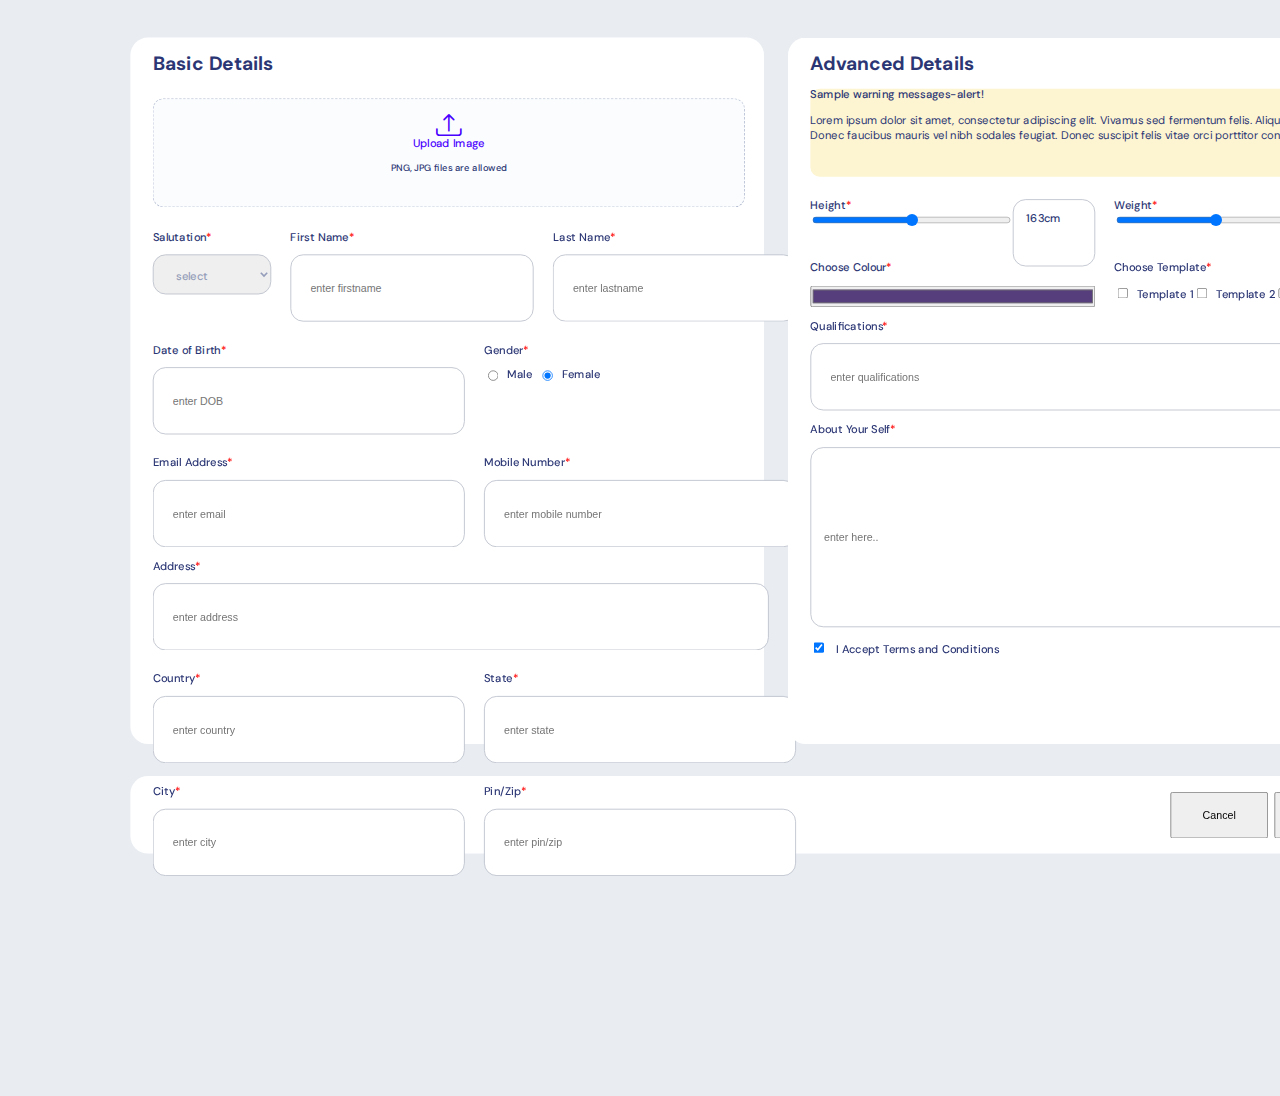
<file: index.html>
<!doctype html>
<html lang="en">

<head>

  <meta charset="utf-8">
  <meta name="viewport" content="width=device-width, initial-scale=1">
  <title>FORM</title>
  <link rel="stylesheet" href="https://cdn.jsdelivr.net/npm/bootstrap@5.3.7/dist/css/bootstrap.min.css"
    integrity="sha384-LN+7fdVzj6u52u30Kp6M/trliBMCMKTyK833zpbD+pXdCLuTusPj697FH4R/5mcr" crossorigin="anonymous">
  <link rel="stylesheet" href="https://cdn.jsdelivr.net/npm/bootstrap-icons@1.11.3/font/bootstrap-icons.css">
  <link rel="stylesheet" href="style.css">
  <link rel="preconnect" href="https://fonts.googleapis.com">
  <link rel="preconnect" href="https://fonts.gstatic.com" crossorigin>
  <link rel="stylesheet"
    href="https://fonts.googleapis.com/css2?family=DM+Sans:ital,opsz,wght@0,9..40,100..1000;1,9..40,100..1000&family=Roboto:ital,wght@0,100..900;1,100..900&display=swap">

</head>

<body>
  <div class="content-container">
    <div class="section-container">
      <div class="left-div">


        <h1 class="heading">Basic Details</h1>
        <div class="left-section">




          <div class="upload-image-container">
            <div class="upload-box">
              <input type="file" id="fileUpload" accept="image/png, image/jpeg" hidden>

              <label for="fileUpload" class="upload-label">
                <div class="mb-2">
                  <i class="bi bi-upload"></i>
                </div>
                <div class="fw-semibold" style="color:#4A00FF;">Upload Image</div>
                <div class="upload-text-muted">
                  <small class="text-muted d-block">PNG, JPG files are allowed</small>
                </div>
              </label>
            </div>
          </div>

          <div class="label-threecontainers">
            <div class="label-salutation">
              <label for="exampleFormControlInput1" class="input-name">
                Salutation<span class="star">*</span>
              </label>
              <select class="form-select">
                <option selected> select</option>
                <option value="1">One</option>
                <option value="2">Two</option>
                <option value="3">Three</option>
              </select>
            </div>
            <div class="label-firstname">
              <label for="exampleFormControlInput1" class="input-name">
                First Name<span class="star">*</span>
              </label>
              <div class="input-firstname-container">
                <input type="email" class="input-firstname" id="exampleFormControlInput1" placeholder="enter firstname">
              </div>
            </div>
            <div class="label-lastname">
              <label for="exampleFormControlInput1" class="input-name">
                Last Name<span class="star">*</span>
              </label>
              <div class="input-lastname-container">
                <input type="email" class="input-lastname" id="exampleFormControlInput1" placeholder="enter lastname">
              </div>
            </div>
          </div>

          <div class="label-containers">
            <div class="lable-dob">
              <label for="exampleFormControlInput1" class="input-name">
                Date of Birth<span class="star">*</span>
              </label>
              <div class="input-dob-container">
                <input type="email" class="input-dob" id="exampleFormControlInput1" placeholder="enter DOB">

              </div>
            </div>
            <div class="label-gender">
              <label for="exampleFormControlInput1" class="input-name">
                Gender<span class="star">*</span>
              </label>
              <div class="radio-container">
                <div class="form-check">
                  <input class="form-check-input" type="radio" name="radioDefault" id="radioDefault1">
                  <label class="form-check-label" for="radioDefault1">
                    Male
                  </label>
                </div>
                <div class="form-check">
                  <input class="form-check-input" type="radio" name="radioDefault" id="radioDefault2" checked>
                  <label class="form-check-label" for="radioDefault2">
                    Female
                  </label>
                </div>
              </div>
            </div>
          </div>

          <div class="label-containers">
            <div class="lable-email">
              <label for="exampleFormControlInput1" class="input-name">
                Email Address<span class="star">*</span>
              </label>
              <div class="input-country-container">
                <input type="email" class="input-email" id="exampleFormControlInput1" placeholder="enter email">
              </div>
            </div>
            <div class="label-state">
              <label for="exampleFormControlInput1" class="input-name">
                Mobile Number<span class="star">*</span>
              </label>
              <div class="input-state-container">
                <input type="email" class="input-mobile" id="exampleFormControlInput1"
                  placeholder="enter mobile number">
              </div>
            </div>
          </div>

          <div class="label-address">
            <label for="exampleFormControlInput1" class="input-name">
              Address<span class="star">*</span>
            </label>
            <div class="input-address-container">
              <input type="email" class="input-address" id="exampleFormControlInput1" placeholder="enter address">
            </div>
          </div>

          <div class="label-containers">
            <div class="lable-country">
              <label for="exampleFormControlInput1" class="input-name">
                Country<span class="star">*</span>
              </label>
              <div class="input-country-container">
                <input type="email" class="input-country" id="exampleFormControlInput1" placeholder="enter country">
              </div>
            </div>
            <div class="label-state">
              <label for="exampleFormControlInput1" class="input-name">
                State<span class="star">*</span>
              </label>
              <div class="input-state-container">
                <input type="email" class="input-state" id="exampleFormControlInput1" placeholder="enter state">
              </div>
            </div>
          </div>

          <div class="label-containers">
            <div class="lable-city">
              <label for="exampleFormControlInput1" class="input-name">
                City<span class="star">*</span>
              </label>
              <div class="input-city-container">
                <input type="email" class="input-city" id="exampleFormControlInput1" placeholder="enter city">
              </div>
            </div>
            <div class="label-pinzip">
              <label for="exampleFormControlInput1" class="input-name">
                Pin/Zip<span class="star">*</span>
              </label>
              <div class="input-pinzip-container">
                <input type="email" class="input-pinzip" id="exampleFormControlInput1" placeholder="enter pin/zip">
              </div>
            </div>
          </div>
        </div>
      </div>


      <div class="right-div">


        <h1 class="heading">Advanced Details</h1>
        <div class="right-section">


          <div class="alert alert-warning" role="alert">
            <span class="alert-heading"> Sample warning messages-alert!</span>
            <p class="alert-text">
              Lorem ipsum dolor sit amet, consectetur adipiscing elit. Vivamus sed fermentum felis. Aliquam erat
              volutpat.
              Donec faucibus mauris vel nibh sodales feugiat. Donec suscipit felis vitae orci porttitor congue.
            </p>
          </div>


          <div class="label-containers">
            <div class="height-container">
              <div class="label-height">
                <label for="exampleFormControlInput1" class="input-name">
                  Height<span class="star">*</span>
                </label>
                <label class="input-weight" for="customRange1"></label>
                <input type="range" class="form-range" id="customRange1">
              </div>
              <div class="height-indicator">
                163cm
              </div>
            </div>
            <div class="weight-container">
              <div class="label-weight">
                <label for="exampleFormControlInput1" class="input-name">
                  Weight<span class="star">*</span>
                </label>
                <label class="input-weight" for="customRange1"></label>
                <input type="range" class="form-range" id="customRange1">
              </div>
              <div class="weight-indicator">
                63kg
              </div>
            </div>
          </div>


          <div class="label-containers">
            <div class="lable-email">
              <label for="exampleFormControlInput1" class="input-name">
                Choose Colour<span class="star">*</span>
              </label>
              <div>
                <input type="color" class="form-control form-control-color" id="colorInput" value="#563d7c"
                  title="Choose your color">

              </div>
            </div>
            <div class="label-state">

              <label for="exampleFormControlInput1" class="input-name">
                Choose Template<span class="star">*</span>
              </label>
              <div class="choose-temp-check">
                <div class="form-check form-check-inline">
                  <input class="form-check-input" type="checkbox" id="inlineCheckbox1" value="option1">
                  <label class="form-check-label" for="inlineCheckbox1">Template 1</label>
                </div>
                <div class="form-check form-check-inline">
                  <input class="form-check-input" type="checkbox" id="inlineCheckbox2" value="option2">
                  <label class="form-check-label" for="inlineCheckbox2">Template 2</label>
                </div>
                <div class="form-check form-check-inline">
                  <input class="form-check-input" type="checkbox" id="inlineCheckbox3" value="option3">
                  <label class="form-check-label" for="inlineCheckbox3">Template 3</label>
                </div>
              </div>
            </div>
          </div>


          <div class="label-qualifications">
            <label for="exampleFormControlInput1" class="input-name">
              Qualifications<span class="star">*</span>
            </label>
            <div class="input-qualification-container">
              <input type="email" class="input-address" id="exampleFormControlInput1"
                placeholder="enter qualifications">
            </div>
          </div>
          <div class="label-aboutyourself">
            <label for="exampleFormControlInput1" class="input-name">
              About Your Self<span class="star">*</span>
            </label>
            <div class="input-aboutyourself-container">
              <input type="email" class="input-aboutyourself" id="exampleFormControlInput1" placeholder="enter here..">
            </div>
          </div>

          <div class="terms-and-conditions">
            <input class="form-check-input" type="checkbox" value="" id="checkChecked" checked>
            <label class="form-check-label" for="checkChecked">
              I Accept Terms and Conditions
            </label>
          </div>
        </div>
      </div>


    </div>
    <div class="footer">
      <div class="buttons">
        <div>
          <button type="button" class="btn btn-secondary">Cancel</button>
        </div>
        <div>
          <button type="submit" class="btn btn-primary">Save Changes</button>
        </div>
      </div>
    </div>
  </div>
  <script src="https://cdn.jsdelivr.net/npm/bootstrap@5.3.7/dist/js/bootstrap.bundle.min.js"
    integrity="sha384-ndDqU0Gzau9qJ1lfW4pNLlhNTkCfHzAVBReH9diLvGRem5+R9g2FzA8ZGN954O5Q"
    crossorigin="anonymous"></script>
</body>

</html>
</file>
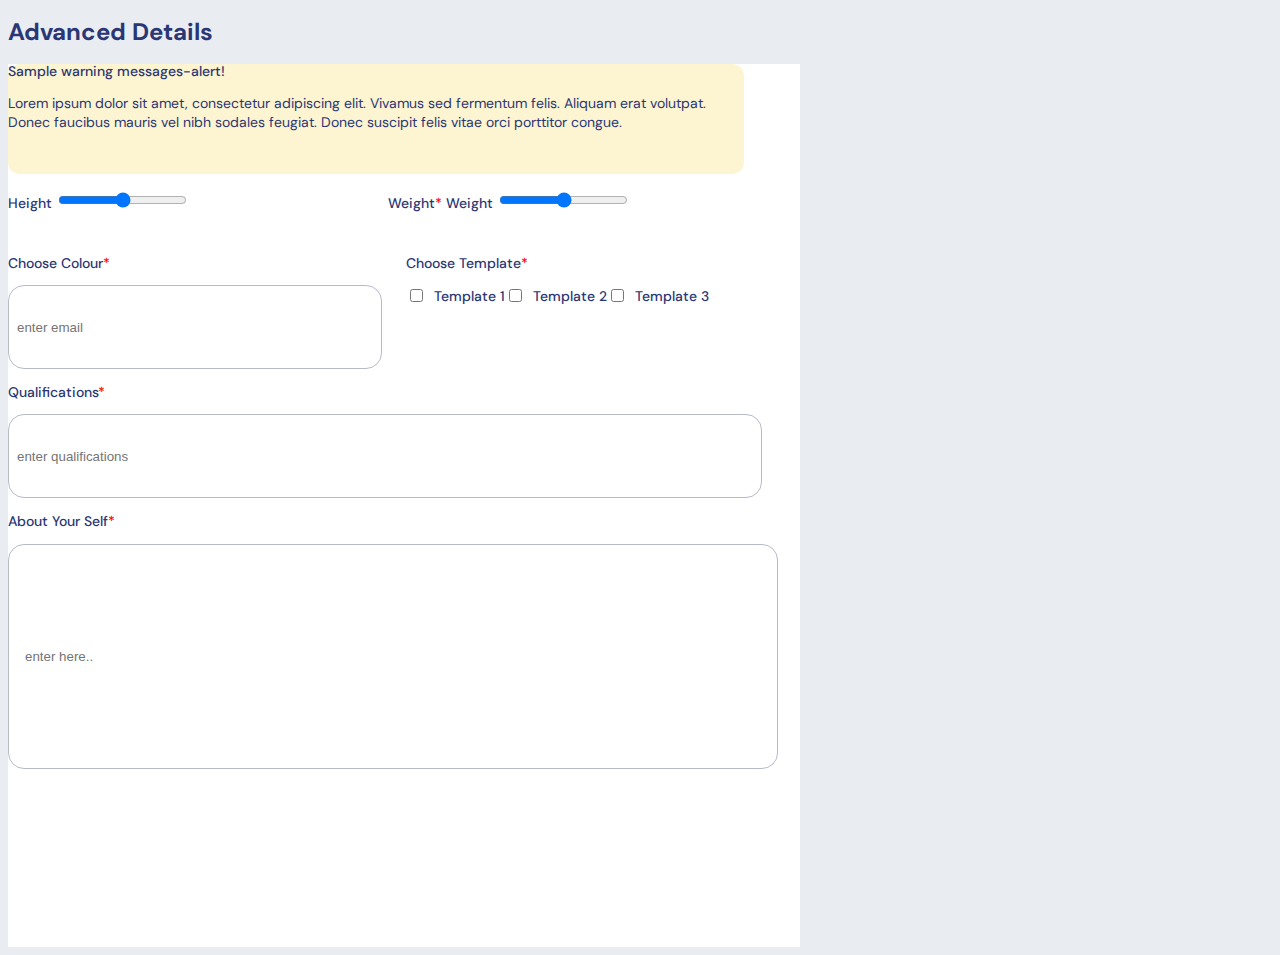
<file: another.html>
<!doctype html>
<html lang="en">

<head>

  <meta charset="utf-8">
  <meta name="viewport" content="width=device-width, initial-scale=1">
  <title>Bootstrap demo</title>
  <link href="https://cdn.jsdelivr.net/npm/bootstrap@5.3.7/dist/css/bootstrap.min.css" rel="stylesheet"
    integrity="sha384-LN+7fdVzj6u52u30Kp6M/trliBMCMKTyK833zpbD+pXdCLuTusPj697FH4R/5mcr" crossorigin="anonymous">
  <link rel="stylesheet" href="https://cdn.jsdelivr.net/npm/bootstrap-icons@1.11.3/font/bootstrap-icons.css">

  <link rel="stylesheet" href="another.css">
  <link rel="preconnect" href="https://fonts.googleapis.com">
  <link rel="preconnect" href="https://fonts.gstatic.com" crossorigin>
  <link
    href="https://fonts.googleapis.com/css2?family=DM+Sans:ital,opsz,wght@0,9..40,100..1000;1,9..40,100..1000&family=Roboto:ital,wght@0,100..900;1,100..900&display=swap"
    rel="stylesheet">
</head>

<body>

  <div class="right-div">
    <h1 class="heading">Advanced Details</h1>
    <div class="right-section">


      <div class="alert alert-warning" role="alert">
        <span class="alert-heading"> Sample warning messages-alert!</span>
        <p class="alert-text">
          Lorem ipsum dolor sit amet, consectetur adipiscing elit. Vivamus sed fermentum felis. Aliquam erat volutpat.
          Donec faucibus mauris vel nibh sodales feugiat. Donec suscipit felis vitae orci porttitor congue.
        </p>
      </div>


      <div class="label-containers">
        <div class="height-container">
          <div class="label-weight">

            <label class="input-weight" for="customRange1">Height</label>
            <input type="range" class="form-range" id="customRange1">
          </div>
        </div>

        <div class="label-weight">
          <label for="exampleFormControlInput1" class="input-name">
            Weight<span class="star">*</span>
          </label>
          <label class="input-weight" for="customRange1">Weight</label>
          <input type="range" class="form-range" id="customRange1">
        </div>
      </div>


      <div class="label-containers">
        <div class="lable-email">
          <label for="exampleFormControlInput1" class="input-name">
            Choose Colour<span class="star">*</span>
          </label>
          <div class="input-country-container">
            <input type="email" class="input-email" id="exampleFormControlInput1" placeholder="enter email">
          </div>
        </div>
        <div class="label-state">

          <label for="exampleFormControlInput1" class="input-name">
            Choose Template<span class="star">*</span>
          </label>
          <div class="choose-temp-check">
            <div class="form-check form-check-inline">
              <input class="form-check-input" type="checkbox" id="inlineCheckbox1" value="option1">
              <label class="form-check-label" for="inlineCheckbox1">Template 1</label>
            </div>
            <div class="form-check form-check-inline">
              <input class="form-check-input" type="checkbox" id="inlineCheckbox2" value="option2">
              <label class="form-check-label" for="inlineCheckbox2">Template 2</label>
            </div>
            <div class="form-check form-check-inline">
              <input class="form-check-input" type="checkbox" id="inlineCheckbox3" value="option3">
              <label class="form-check-label" for="inlineCheckbox3">Template 3</label>
            </div>
          </div>
        </div>
      </div>


      <div class="label-qualifications">
        <label for="exampleFormControlInput1" class="input-name">
          Qualifications<span class="star">*</span>
        </label>
        <div class="input-qualification-container">
          <input type="email" class="input-address" id="exampleFormControlInput1" placeholder="enter qualifications">
        </div>
      </div>
      <div class="label-aboutyourself">
        <label for="exampleFormControlInput1" class="input-name">
          About Your Self<span class="star">*</span>
        </label>
        <div class="input-aboutyourself-container">
          <input type="email" class="input-aboutyourself" id="exampleFormControlInput1" placeholder="enter here..">
        </div>
      </div>

    </div>
  </div>




  <script src="https://cdn.jsdelivr.net/npm/bootstrap@5.3.7/dist/js/bootstrap.bundle.min.js"
    integrity="sha384-ndDqU0Gzau9qJ1lfW4pNLlhNTkCfHzAVBReH9diLvGRem5+R9g2FzA8ZGN954O5Q"
    crossorigin="anonymous"></script>
</body>

</html>
</file>
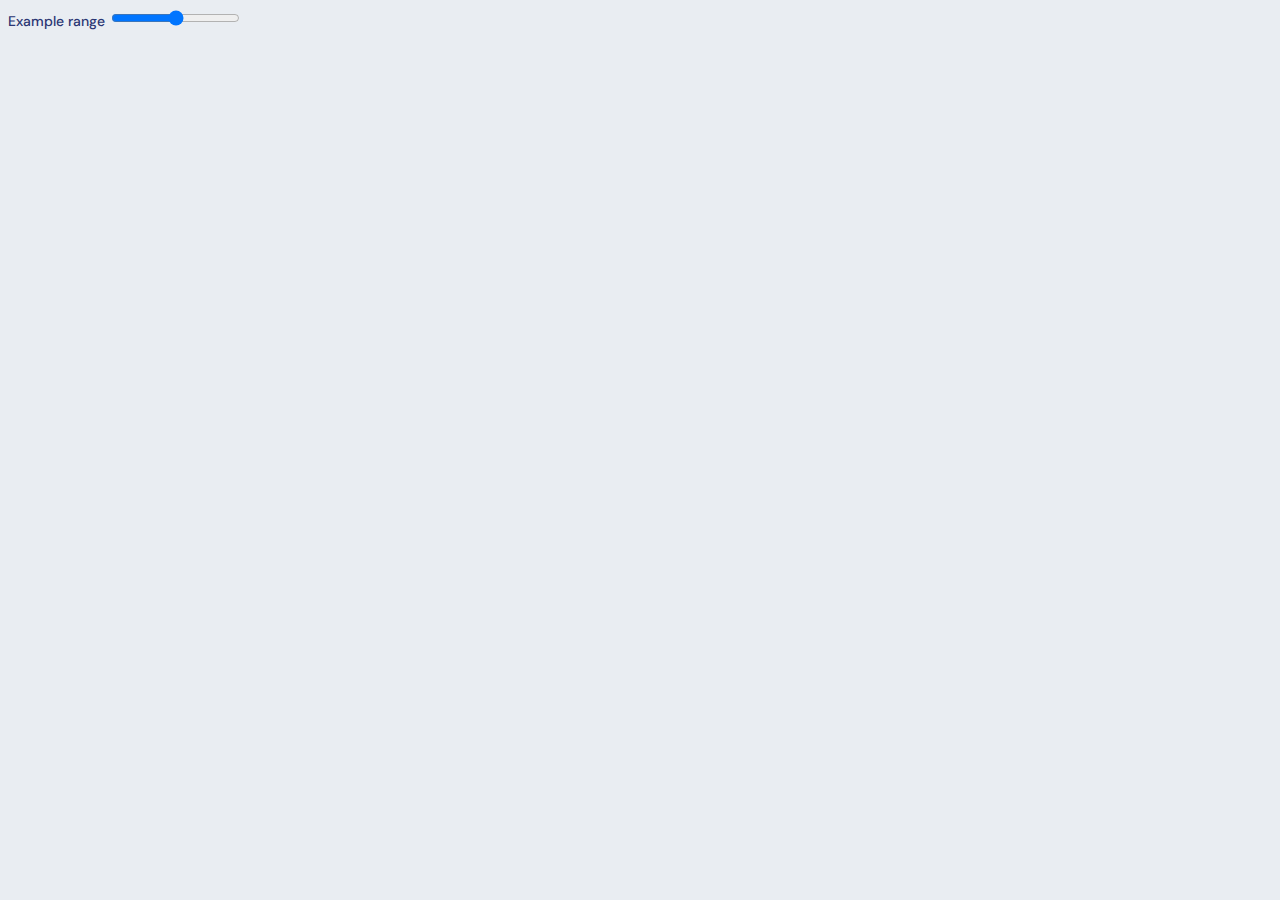
<file: radio.html>
<!doctype html>
<html lang="en">

<head>

  <meta charset="utf-8">
  <meta name="viewport" content="width=device-width, initial-scale=1">
  <title>FORM</title>
  <link rel="stylesheet" href="https://cdn.jsdelivr.net/npm/bootstrap@5.3.7/dist/css/bootstrap.min.css" integrity="sha384-LN+7fdVzj6u52u30Kp6M/trliBMCMKTyK833zpbD+pXdCLuTusPj697FH4R/5mcr" crossorigin="anonymous">
  <link rel="stylesheet" href="https://cdn.jsdelivr.net/npm/bootstrap-icons@1.11.3/font/bootstrap-icons.css">
  <link rel="stylesheet" href="another.css">
  <link rel="preconnect" href="https://fonts.googleapis.com">
  <link rel="preconnect" href="https://fonts.gstatic.com" crossorigin>
  <link rel="stylesheet" href="https://fonts.googleapis.com/css2?family=DM+Sans:ital,opsz,wght@0,9..40,100..1000;1,9..40,100..1000&family=Roboto:ital,wght@0,100..900;1,100..900&display=swap">
  
</head>
<body>
<label for="customRange4" class="form-label">Example range</label>
<input type="range" class="form-range" min="0" max="100" value="50" id="customRange4">
<output for="customRange4" id="rangeValue" aria-hidden="true"></output>

<script src="https://cdn.jsdelivr.net/npm/bootstrap@5.3.7/dist/js/bootstrap.bundle.min.js"
    integrity="sha384-ndDqU0Gzau9qJ1lfW4pNLlhNTkCfHzAVBReH9diLvGRem5+R9g2FzA8ZGN954O5Q"
    crossorigin="anonymous">
    
  // This is an example script, please modify as needed
  const rangeInput = document.getElementById('customRange4');
  const rangeOutput = document.getElementById('rangeValue');

  // Set initial value
  rangeOutput.textContent = rangeInput.value;

  rangeInput.addEventListener('input', function() {
    rangeOutput.textContent = this.value;
  });
  
</script>

</body>
</html>
</file>
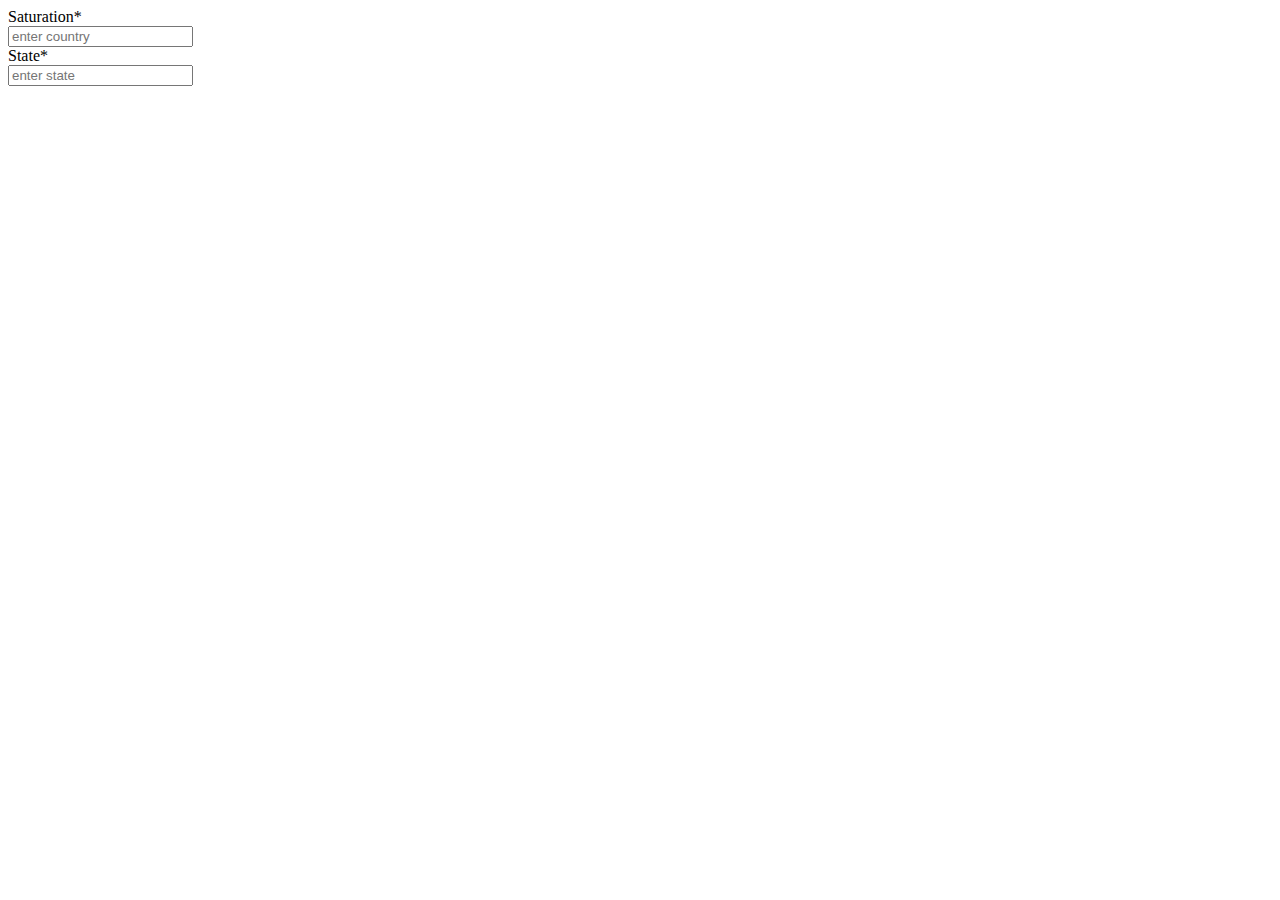
<file: rxampl.html>
<!DOCTYPE html>
<html lang="en">
<head>
  <meta charset="UTF-8">
  <meta name="viewport" content="width=device-width, initial-scale=1.0">
  <title>Document</title>
</head>
<body>
   <div class="label-containers">
 <div class="lable-country">
    <label for="exampleFormControlInput1" class="input-name">
      Saturation<span class="star">*</span>
    </label>
    <div class="input-country-container">
      <input type="email" class="input-country" id="exampleFormControlInput1" placeholder="enter country">
    </div>
  </div>
 <div class="label-state">
    <label for="exampleFormControlInput1" class="input-name">
      State<span class="star">*</span>
    </label>
    <div class="input-state-container">
      <input type="email" class="input-state" id="exampleFormControlInput1" placeholder="enter state">
    </div>
  </div>
</div>
</body>
</html>
</file>
<file: style.css>
body {
  font-family: 'DM Sans', sans-serif;
  font-weight: 500;
  font-style: Medium;
  font-size: 14px;
  line-height: 100%;
  letter-spacing: -2%;
  background-color: (255, 255, 255, 1);
  background-color: rgba(233, 237, 242, 1);
  color: rgba(43, 54, 116, 1);
  transform: scale(0.8);
  transform-origin: top left;
}
.content-container{
  width: 1920px;
  height: 1080px;
}
.heading {
  font-family: DM Sans;
  font-weight: 700;
  font-size: 24px;
  line-height: 32px;
  letter-spacing: -2%;
  vertical-align: middle;
  margin-top: 16px;
  margin-left: 28px;
}

.star {
  color: red;
}

.upload-box {
  border: 1px dashed rgba(178, 186, 208, 1);
  border-radius: 13px;
  background-color: rgba(250, 252, 254, 1);
  cursor: pointer;
  transition: border-color 0.2s ease;
  text-align: center;


  width: 738px;
  height: 134px;
}

.upload-box:hover {
  border-color: #4A00FF;
}

.upload-label {
  cursor: pointer;
  display: inline-block;

}

.bi-upload {
  font-size: 32px;
  color: #4A00FF;
}

.upload-label,
.upload-text-muted,
.label-address,

.label-address {
  margin-top: 16px;
}

.upload-image-container {
  margin-top: 28px;
  margin-bottom: 30px;
}

.input-address {
  width: 736px;
  height: 50px;
  color: rgba(148, 157, 185, 1);
  padding: 16px 8px 16px 24px;
  border-radius: 16px;
  margin-top: 15px;
  border: solid 1px rgba(182, 187, 199, 1);

}

.input-salutation,
.input-firstname,
.input-lastname,
.form-select {
  color: rgba(148, 157, 185, 1);
  padding: 16px 8px 16px 24px;
  border-radius: 16px;
  border: solid 1px rgba(182, 187, 199, 1);
  height: 50px;
  top: 718px;
  left: 181px;
  opacity: 1;
  margin-top: 15px;
}

.form-select {
  width: 148px;
  padding: 8px;
  font-family: 'DM Sans', sans-serif;
  font-weight: 500;
  font-style: Medium;
  font-size: 14px;
  padding: 16px 8px 16px 24px;
  letter-spacing: -2%;

  background-color: (255, 255, 255, 1);
}

.input-firstname,
.input-lastname {
  width: 270.09661865234375px;
}


.input-country,
.input-state,
.input-city,
.input-pinzip,
.input-email,
.input-mobile,
.input-dob {
  color: rgba(148, 157, 185, 1);
  padding: 16px 8px 16px 24px;
  border-radius: 16px;
  border: solid 1px rgba(182, 187, 199, 1);
  width: 356px;
  height: 50px;
  top: 718px;
  left: 181px;
  opacity: 1;
  margin-top: 15px;
}

.label-threecontainers {
  display: flex;
  flex-direction: row;
  gap: 24px;
  margin-top: 16px;
}

.label-containers {
  display: flex;
  flex-direction: row;
  gap: 24px;
  margin-top: 28px;

}

.label-country,
.label-state,
.label-city,
.label-pinzip,
.label-email,
.label-mobile {
  flex: 1;
}

.radio-container,
.form-check {
  display: flex;
  align-items: center;
}

.radio-container {
  margin-top: 16px;
  gap: 8px;
  width: 356px;
}

.form-check-label {
  margin-left: 8px;
}

.section-container {
  display: flex;
  flex: 1;
  gap: 30px;
  width: 1614px;
  height: 1002px;


}

.right-section,
.left-section {
  flex: 1;

}

.right-section {
  background-color: white;
  align-items: center;

  margin-left: 28px;
  margin-right: 28px;

  width: 738px;
  height: 750px;
}

.left-section {
  background-color: white;
  align-items: center;

  margin-left: 28px;
  margin-right: 28px;


  width: 738px;
  height: 750px;
}

.right-div {
  background-color: rgba(255, 255, 255, 1);
  width: 792px;
  height: 883px;
  margin-right: 153px;
  margin-top: 37px;
  border-radius: 22px;

}

.left-div {
  background-color: rgba(255, 255, 255, 1);
  width: 792px;
  height: 883px;
  margin-left: 153px;
  margin-top: 37px;
  border-radius: 22px;

}

.alert-warning {
  background-color: rgba(253, 244, 209, 1);
  width: 736px;
  height: 110px;
  border-radius: 12px;
  border-width: 1px;

}

.alert-text {
  font-family: DM Sans;
  font-weight: 400;
  font-style: Regular;
  font-size: 14px;
  margin-top: 16px;
  line-height: 138%;
  letter-spacing: -2%;
}

.input-height {
  width: 92px;
  height: 50px;
  border-radius: 16px;
  border-width: 1px;

}

.input-aboutyourself {
  width: 736px;
  height: 191px;
  color: rgba(148, 157, 185, 1);
  padding: 16px;
  border-radius: 16px;
  border: solid 1px rgba(182, 187, 199, 1);
  margin-top: 16px;
}

.choose-temp-check {
  display: flex;
  margin-top: 16px;
}

.label-qualifications,
.label-aboutyourself {
  margin-top: 16px;
}

.terms-and-conditions {
  margin-top: 16px;
}

.footer {
  width: 1614px;
  height: 97px;
  background-color: white;
  margin-left: 153px;
  margin-right: 153px;
  margin-bottom: 42px;
  margin-top: -42px;
  border-radius: 22px;
}

.form-range {
  width: 249px;
  height: 20px;
  top: 308px;
  left: 1003px;

  opacity: 1;

}

.weight-indicator,
.height-indicator {
  width: 92px;
  height: 50px;
  padding: 16px;
  border-radius: 16px;
  border: solid 1px rgba(182, 187, 199, 1);


}

.height-container,
.weight-container {
  width: 356px;
  height: 50px;
  display: flex;
}

.buttons {
  margin-left: 1300px;

  display: flex;
  gap: 8px;


}

.btn-primary {
  margin-top: 20px;
  width: 160px;
  height: 58px;

}

.btn-secondary {
  margin-top: 20px;
  width: 122px;
  height: 58px;
}

.form-control-color {
  width: 356px;
  padding: 0;
  margin-top: 16px;
}
</file>
<file: another.css>
body {
  font-family: 'DM Sans', sans-serif;
  font-weight: 500;
  font-style: Medium;
  font-size: 14px;
  line-height: 100%;
  letter-spacing: -2%;
  background-color: (255, 255, 255, 1);
  background-color: rgba(233, 237, 242, 1);
  color: rgba(43, 54, 116, 1);
}

.heading {
  font-family: DM Sans;
  font-weight: 700;
  font-size: 24px;
  line-height: 32px;
  letter-spacing: -2%;
  vertical-align: middle;
}

.star {
  color: red;
}

.upload-box {
  border: 1px dashed rgba(178, 186, 208, 1);
  border-radius: 13px;
  background-color: rgba(250, 252, 254, 1);
  cursor: pointer;
  transition: border-color 0.2s ease;
  text-align: center;


  width: 738px;
  height: 134px;
}

.upload-box:hover {
  border-color: #4A00FF;
}

.upload-label {
  cursor: pointer;
  display: inline-block;

}

.bi-upload {
  font-size: 32px;
  color: #4A00FF;
}

.upload-label,
.upload-text-muted,
.label-address,
.upload-image-container,
.label-address {
  margin-top: 16px;
}

.input-address {
  width: 736px;
  height: 50px;
  color: rgba(148, 157, 185, 1);
  padding: 16px 8px 16px 8px;
  border-radius: 16px;
  margin-top: 15px;
  border: solid 1px rgba(182, 187, 199, 1);
}

.input-salutation,
.input-firstname,
.input-lastname,
.form-select {
  color: rgba(148, 157, 185, 1);
  padding: 16px 8px 16px 8px;
  border-radius: 16px;
  border: solid 1px rgba(182, 187, 199, 1);
  height: 50px;
  top: 718px;
  left: 181px;
  opacity: 1;
  margin-top: 15px;
}

.form-select {
  width: 148px;
  padding: 8px;
  font-family: 'DM Sans', sans-serif;
  font-weight: 500;
  font-style: Medium;
  font-size: 14px;

  letter-spacing: -2%;

  background-color: (255, 255, 255, 1);
}

.input-firstname,
.input-lastname {
  width: 270.09661865234375px;
}


.input-country,
.input-state,
.input-city,
.input-pinzip,
.input-email,
.input-mobile,
.input-dob {
  color: rgba(148, 157, 185, 1);
  padding: 16px 8px 16px 8px;
  border-radius: 16px;
  border: solid 1px rgba(182, 187, 199, 1);
  width: 356px;
  height: 50px;
  top: 718px;
  left: 181px;
  opacity: 1;
  margin-top: 15px;
}

.label-threecontainers {
  display: flex;
  flex-direction: row;
  gap: 24px;
  margin-top: 16px;
}

.label-containers {
  display: flex;
  flex-direction: row;
  gap: 24px;
  margin-top: 16px;

}

.label-country,
.label-state,
.label-city,
.label-pinzip,
.label-email,
.label-mobile {
  flex: 1;
}

.radio-container,
.form-check {
  display: flex;
  align-items: center;

}

.radio-container {
  margin-top: 16px;
  gap: 8px;
  width: 356px;
}

.form-check-label {
  margin-left: 8px;
}

.section-container {
  display: flex;
  flex-direction: row;
  gap: 48px;
  width: 1614;
  height: 1002;


}

.right-section,
.left-section {
  flex: 1;

}

.right-section {
  background-color: white;
  margin-right: 38px;
  width: 792px;
  height: 883px;


}

.left-section {
  background-color: white;
  margin-right: 38px;
  width: 792px;
  height: 883px;
}

.alert-warning {
  background-color: rgba(253, 244, 209, 1);
  width: 736px;
  height: 110px;
  border-radius: 12px;
  border-width: 1px;

}

.alert-text {
  font-family: DM Sans;
  font-weight: 400;
  font-style: Regular;
  font-size: 14px;
  margin-top: 16px;
  line-height: 138%;
  letter-spacing: -2%;
}
.height-container{
  width: 356px;
  height: 50px;
}
.input-height{
  width: 92px;
height: 50px;
border-radius: 16px;
border-width: 1px;

}

.input-aboutyourself {
  width: 736px;
  height: 191px;
  color: rgba(148, 157, 185, 1);
  padding: 16px;
  border-radius: 16px;
  border: solid 1px rgba(182, 187, 199, 1);
  margin-top: 16px;

  
}
.choose-temp-check{
  display: flex;
  margin-top: 16px;
}
.label-qualifications,.label-aboutyourself{
  margin-top:16px;
}
</file>
